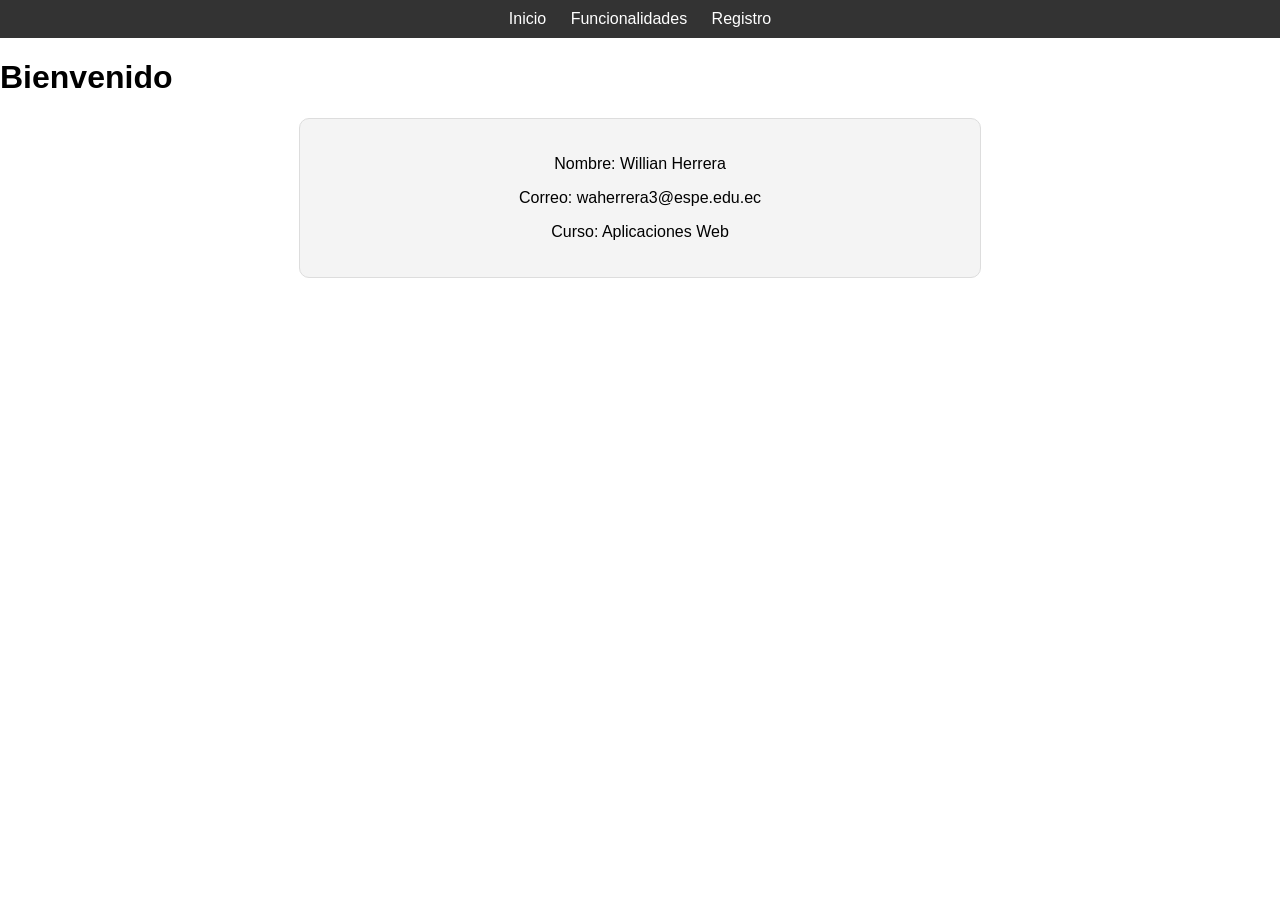
<file: Actividad2_Willian_Herrera_NRC1382/index.html>
<!DOCTYPE html>
<html lang="en">
<head>
    <!-- Metadatos básicos del documento -->
    <meta charset="UTF-8"> <!-- Define la codificación de caracteres como UTF-8 -->
    <meta name="viewport" content="width=device-width, initial-scale=1.0"> <!-- Configura el diseño responsivo para dispositivos móviles -->
    <title>Inicio</title> <!-- Título de la página -->

    <!-- Hojas de estilo -->
    <link rel="stylesheet" href="css/general.css"> <!-- Estilos generales compartidos en todas las páginas -->
    <link rel="stylesheet" href="css/inicio.css"> <!-- Estilos específicos para la página de inicio -->
</head>
<body>
    <!-- Barra de navegación para acceder a las diferentes páginas -->
    <nav>
        <a href="index.html">Inicio</a> <!-- Enlace a la página de inicio -->
        <a href="funcionalidades.html">Funcionalidades</a> <!-- Enlace a la página de funcionalidades -->
        <a href="registro.html">Registro</a> <!-- Enlace a la página de registro -->
    </nav>

    <!-- Contenido principal de la página -->
    <main>
        <!-- Título principal -->
        <h1>Bienvenido</h1>

        <!-- Sección para mostrar los datos personales -->
        <div class="datos-personales">
            <p>Nombre: Willian Herrera</p> <!-- Muestra el nombre del estudiante -->
            <p>Correo: waherrera3@espe.edu.ec</p> <!-- Muestra el correo del estudiante -->
            <p>Curso: Aplicaciones Web</p> <!-- Muestra el curso del estudiante -->
        </div>
    </main>
</body>
</html>
</file>
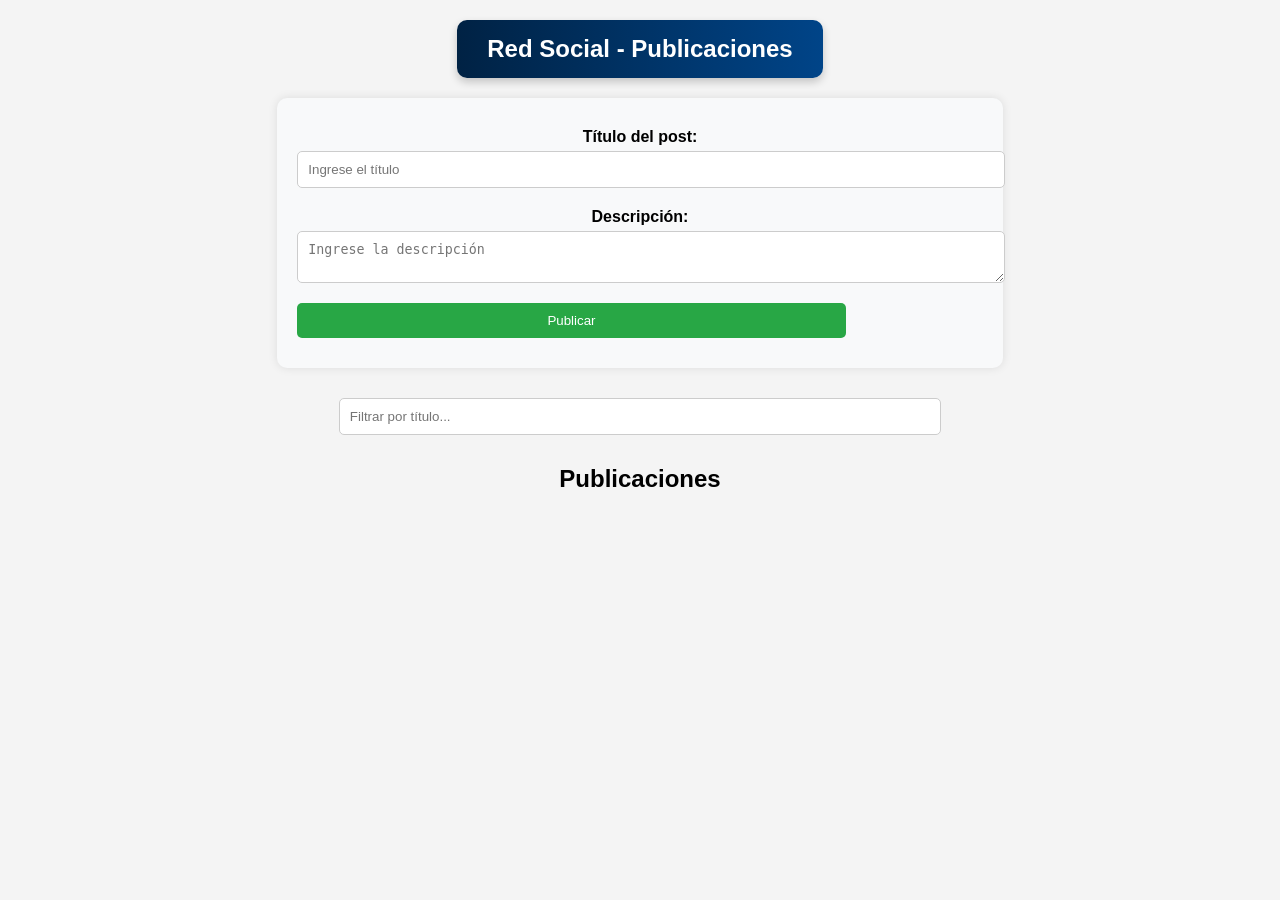
<file: red-social-post-comentarios-jquery/index.html>
<!DOCTYPE html>
<html lang="es">
<head>
    <meta charset="UTF-8">
    <meta name="viewport" content="width=device-width, initial-scale=1.0">
    <title>Red Social - Gestión de Posts</title>
    <!-- Se enlaza la hoja de estilos externa -->
    <link rel="stylesheet" href="css/style.css">
</head>
<body>
    <!-- Contenedor que da formato al título principal -->
    <div class="titulo-container">
        <h1>Red Social - Publicaciones</h1>
    </div>
    <!-- Contenedor general que agrupa toda la estructura de la página -->
    <div class="contenedor-principal">
        <!-- Sección donde se encuentra el formulario y la lista de publicaciones -->
        <div class="seccion-publicaciones">

            <!-- Contenedor que encierra el formulario para agregar un nuevo post -->
            <div class="contenedor-formulario">
                <div class="formulario">
                    <!-- Etiqueta e input para ingresar el título del post -->
                    <label for="titulo">Título del post:</label>
                    <input type="text" id="titulo" placeholder="Ingrese el título">
                    
                    <!-- Etiqueta y textarea para escribir la descripción del post -->
                    <label for="descripcion">Descripción:</label>
                    <textarea id="descripcion" placeholder="Ingrese la descripción"></textarea>
                    
                    <!-- Botón que permite publicar el post -->
                    <button id="agregar-post">Publicar</button>
                </div>
            </div>

            <!-- Campo de entrada para filtrar publicaciones según el título -->
            <input type="text" id="filtrar-posts" placeholder="Filtrar por título...">
            
            <h2>Publicaciones</h2>
            <div id="lista-posts"></div>
        </div>
    </div>

    <!-- Se enlazan los archivos de JavaScript -->
    <script src="https://code.jquery.com/jquery-3.6.0.min.js"></script> <!-- Biblioteca jQuery -->
    <script src="js/posts.js"></script> <!-- Archivo con la lógica para manejar los posts -->
    <script src="js/comments.js"></script> <!-- Archivo para la gestión de comentarios -->
    <script src="js/main.js"></script> <!-- Archivo principal que gestiona los eventos -->

</body>
</html>
</file>
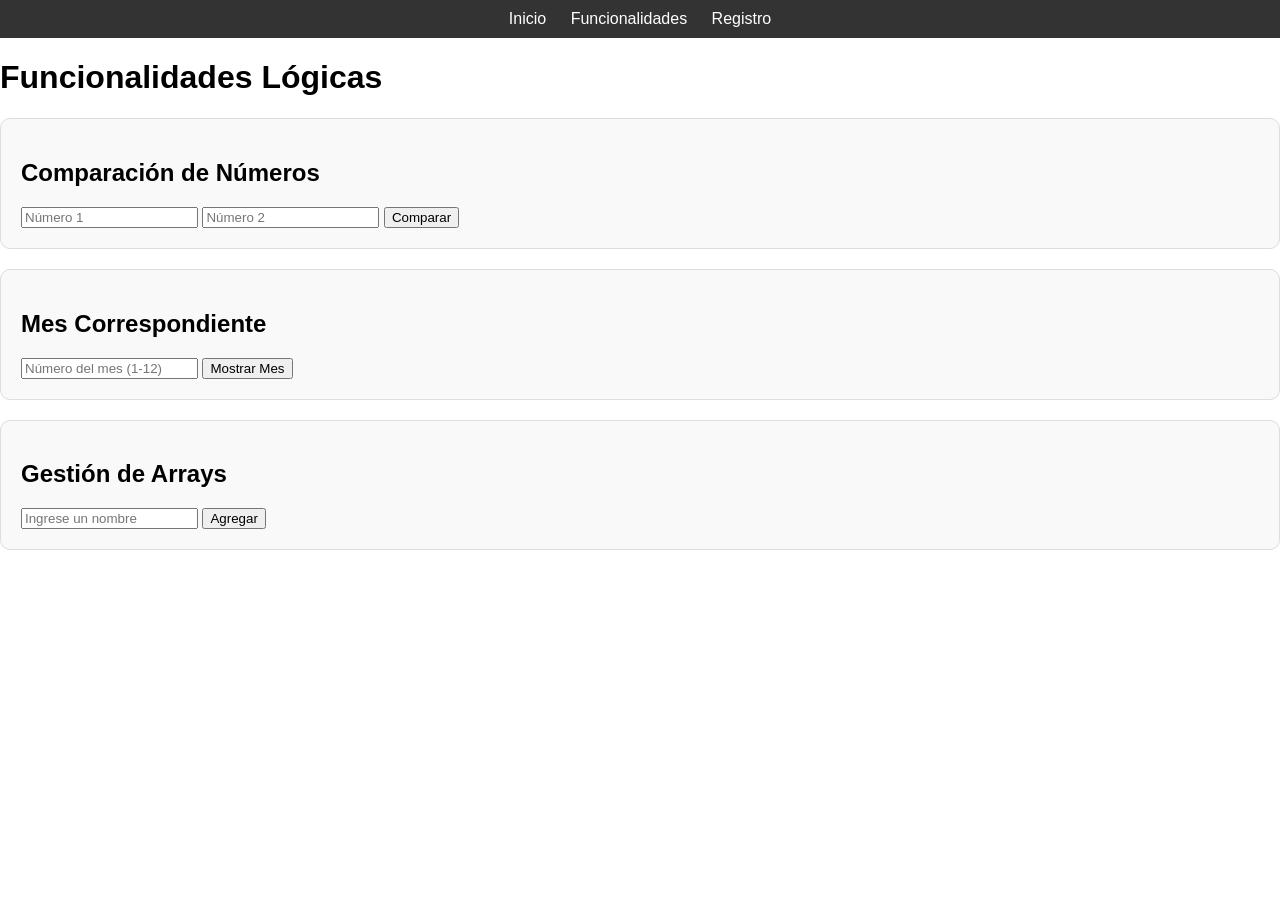
<file: Actividad2_Willian_Herrera_NRC1382/funcionalidades.html>
<!DOCTYPE html>
<html lang="en">
<head>
    <!-- Metadatos básicos para el archivo HTML -->
    <meta charset="UTF-8"> <!-- Define la codificación de caracteres como UTF-8 -->
    <meta name="viewport" content="width=device-width, initial-scale=1.0"> <!-- Configura la escala inicial para dispositivos móviles -->
    <title>Funcionalidades</title> <!-- Título de la página -->

    <!-- Enlaces a hojas de estilo externas -->
    <link rel="stylesheet" href="css/general.css"> <!-- Estilo general compartido entre todas las páginas -->
    <link rel="stylesheet" href="css/funcionalidades.css"> <!-- Estilo específico para la página de funcionalidades -->
</head>
<body>
    <!-- Menú de navegación para moverse entre las diferentes páginas -->
    <nav>
        <a href="index.html">Inicio</a> <!-- Enlace a la página de inicio -->
        <a href="funcionalidades.html">Funcionalidades</a> <!-- Enlace a la página actual -->
        <a href="registro.html">Registro</a> <!-- Enlace a la página de registro de usuarios -->
    </nav>

    <main>
        <!-- Encabezado principal de la página -->
        <h1>Funcionalidades Lógicas</h1>

        <!-- Sección para la comparación de números -->
        <section id="comparacion">
            <h2>Comparación de Números</h2> <!-- Subtítulo de la sección -->

            <!-- Campo de entrada para el primer número -->
            <input type="number" id="num1" placeholder="Número 1">

            <!-- Campo de entrada para el segundo número -->
            <input type="number" id="num2" placeholder="Número 2">

            <!-- Botón que llama a la función "compararNumeros" al hacer clic -->
            <button onclick="compararNumeros()">Comparar</button>

            <!-- Contenedor para mostrar el resultado de la comparación -->
            <div id="resultado-comparacion"></div>
        </section>

        <!-- Sección para determinar el mes correspondiente -->
        <section id="switch">
            <h2>Mes Correspondiente</h2> <!-- Subtítulo de la sección -->

            <!-- Campo de entrada para ingresar un número entre 1 y 12 -->
            <input type="number" id="mes" placeholder="Número del mes (1-12)">

            <!-- Botón que llama a la función "mostrarMes" al hacer clic -->
            <button onclick="mostrarMes()">Mostrar Mes</button>
        </section>

        <!-- Sección para la gestión de arrays -->
        <section id="arrays">
            <h2>Gestión de Arrays</h2> <!-- Subtítulo de la sección -->

            <!-- Campo de entrada para ingresar nombres -->
            <input type="text" id="nombre" placeholder="Ingrese un nombre">

            <!-- Botón que llama a la función "agregarNombre" al hacer clic -->
            <button onclick="agregarNombre()">Agregar</button>

            <!-- Contenedor para mostrar dinámicamente los nombres ingresados -->
            <div id="lista-nombres"></div>
        </section>
    </main>

    <!-- Archivo JavaScript que contiene las funciones necesarias para las funcionalidades lógicas -->
    <script src="js/funcionalidades.js"></script>
</body>
</html>
</file>
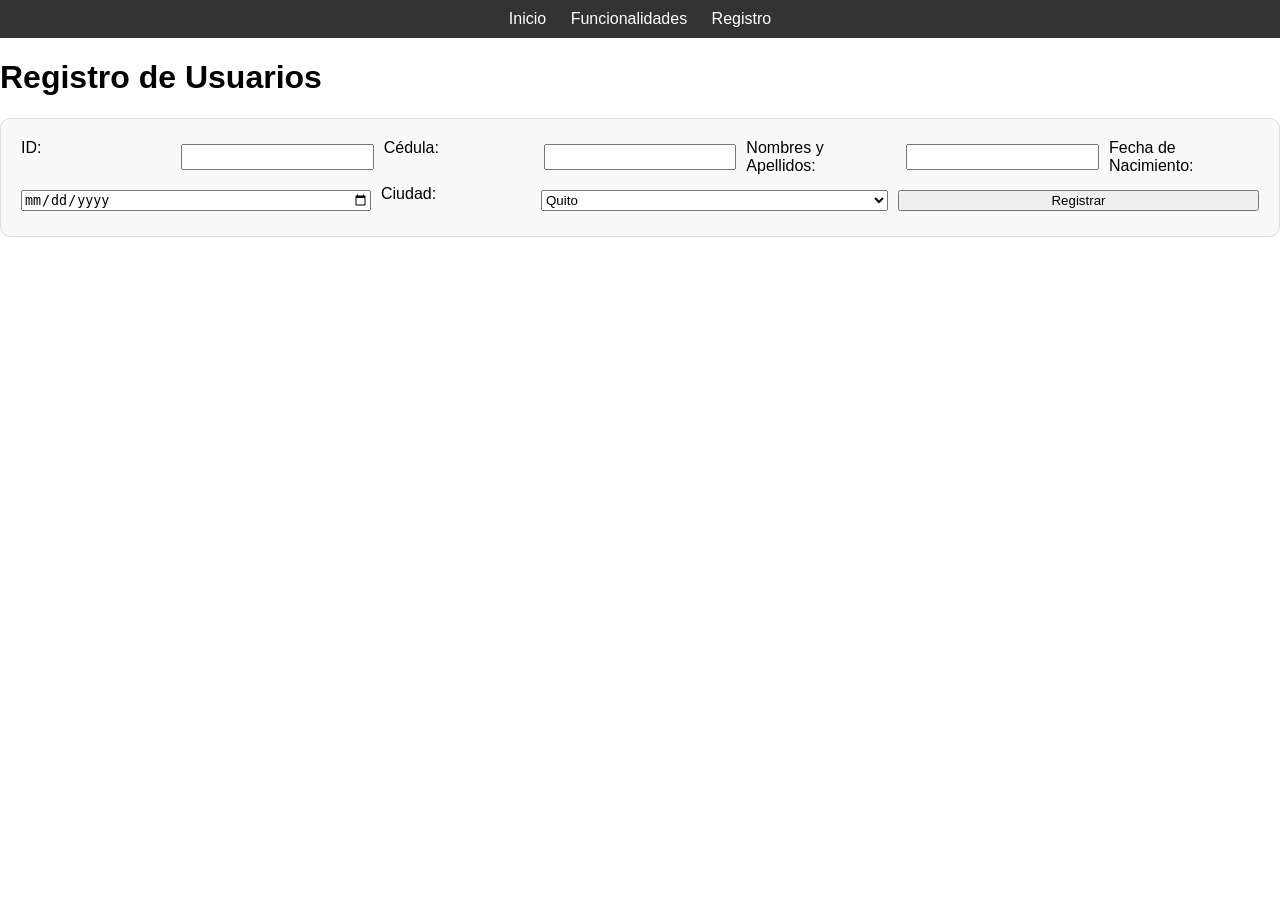
<file: Actividad2_Willian_Herrera_NRC1382/registro.html>
<!DOCTYPE html>
<html lang="en">
<head>
    <!-- Metadatos del documento -->
    <meta charset="UTF-8"> <!-- Codificación de caracteres en UTF-8 -->
    <meta name="viewport" content="width=device-width, initial-scale=1.0"> <!-- Habilita el diseño responsivo -->
    <title>Registro</title> <!-- Título de la página -->

    <!-- Enlaces a hojas de estilo -->
    <link rel="stylesheet" href="css/general.css"> <!-- Estilo general compartido entre páginas -->
    <link rel="stylesheet" href="css/registro.css"> <!-- Estilo específico para la página de registro -->
</head>
<body>
    <!-- Barra de navegación -->
    <nav>
        <a href="index.html">Inicio</a> <!-- Enlace a la página de inicio -->
        <a href="funcionalidades.html">Funcionalidades</a> <!-- Enlace a la página de funcionalidades -->
        <a href="registro.html">Registro</a> <!-- Enlace a la página de registro -->
    </nav>

    <!-- Contenido principal -->
    <main>
        <!-- Título principal de la página -->
        <h1>Registro de Usuarios</h1>

        <!-- Formulario de registro -->
        <form id="registro-form">
            <!-- Campo de entrada para el ID del usuario -->
            <label for="id">ID:</label>
            <input type="text" id="id" required> <!-- Campo obligatorio -->

            <!-- Campo de entrada para la cédula del usuario -->
            <label for="cedula">Cédula:</label>
            <input type="text" id="cedula" required> <!-- Campo obligatorio -->

            <!-- Campo de entrada para el nombre y apellidos del usuario -->
            <label for="nombre">Nombres y Apellidos:</label>
            <input type="text" id="nombre" required> <!-- Campo obligatorio -->

            <!-- Campo de entrada para la fecha de nacimiento -->
            <label for="fecha">Fecha de Nacimiento:</label>
            <input type="date" id="fecha" required> <!-- Campo obligatorio -->

            <!-- Menú desplegable para seleccionar la ciudad -->
            <label for="ciudad">Ciudad:</label>
            <select id="ciudad" required> <!-- Campo obligatorio -->
                <option value="Quito">Quito</option>
                <option value="Guayaquil">Guayaquil</option>
                <option value="Cuenca">Cuenca</option>
                <option value="Ambato">Ambato</option>
                <option value="Loja">Loja</option>
                <option value="Nueva Loja">Nueva Loja</option>
            </select>

            <!-- Botón para registrar los datos -->
            <button type="submit">Registrar</button>
        </form>
    </main>

    <!-- Archivo JavaScript para manejar las funcionalidades del formulario -->
    <script src="js/registro.js"></script>
</body>
</html>
</file>
<file: Actividad2_Willian_Herrera_NRC1382/css/general.css>
body {
    font-family: Arial, sans-serif;
    margin: 0;
    padding: 0;
}

nav {
    background-color: #333;
    padding: 10px;
    text-align: center;
}

nav a {
    color: white;
    text-decoration: none;
    margin: 0 10px;
}
</file>
<file: Actividad2_Willian_Herrera_NRC1382/css/inicio.css>
.datos-personales {
    text-align: center;
    margin: 20px auto;
    padding: 20px;
    background-color: #f4f4f4;
    border: 1px solid #ddd;
    border-radius: 10px;
    width: 50%;
}
</file>
<file: red-social-post-comentarios-jquery/css/style.css>
body {
    font-family: Arial, sans-serif; /* Fuente general del texto */
    margin: 20px; /* Espaciado exterior para toda la página */
    padding: 0; /* Sin relleno interno */
    background-color: #f4f4f4; /* Color de fondo de la página */
    text-align: center; /* Centra el texto en toda la página */
}

input, textarea, button {
    width: 80%; /* Hace que los elementos ocupen el 80% del ancho */
    padding: 10px; /* Espaciado interno */
    margin: 10px 0; /* Espaciado exterior arriba y abajo */
    border-radius: 5px; /* Bordes redondeados */
}

input, textarea {
    border: 1px solid #ccc; /* Borde gris claro */
}

button {
    background-color: #28a745; /* Fondo verde para los botones */
    color: white; /* Texto en blanco */
    border: none; /* Sin bordes */
    cursor: pointer; /* Cambia el cursor al pasar sobre el botón */
}

button:hover {
    background-color: #218838; /* Cambia el color al pasar el mouse */
}

#lista-posts {
    margin-top: 20px; /* Espaciado superior para separar las publicaciones */
}

.post {
    background-color: white; /* Fondo blanco para cada publicación */
    padding: 15px; /* Espaciado interno */
    margin: 10px auto; /* Espaciado exterior y centrado */
    width: 80%; /* Tamaño del cuadro de publicaciones */
    border-radius: 5px; /* Bordes redondeados */
    box-shadow: 0 0 10px rgba(0, 0, 0, 0.1); /* Sombra suave */
}

.comentarios {
    margin-top: 10px; /* Espacio entre el post y los comentarios */
    padding-top: 10px; /* Espaciado interno */
    border-top: 1px solid #ddd; /* Línea divisoria entre el post y los comentarios */
}

/* Centrar todo el contenido */
.contenedor-principal {
    display: flex; /* Activa el modelo flexible */
    flex-direction: column; /* Apila los elementos en columna */
    justify-content: center; /* Centra los elementos verticalmente */
    align-items: center; /* Centra los elementos horizontalmente */
    width: 90%; /* Ajusta el ancho del contenedor */
    margin: 0 auto; /* Centra horizontalmente */
}

/* Sección de publicaciones */
.seccion-publicaciones {
    width: 65%; /* Define el ancho de la sección de publicaciones */
}

/* Estilo para el formulario */
.contenedor-formulario {
    background: #f8f9fa; /* Fondo gris claro */
    padding: 20px; /* Espaciado interno */
    border-radius: 10px; /* Bordes redondeados */
    box-shadow: 0 0 10px rgba(0, 0, 0, 0.1); /* Sombra suave */
    margin-bottom: 20px; /* Espacio entre formulario y publicaciones */
}

.formulario {
    display: flex; /* Activa el modelo flexible */
    flex-direction: column; /* Organiza los elementos en columna */
}

.formulario label {
    font-weight: bold; /* Hace que los textos de los labels sean más gruesos */
    margin-top: 10px; /* Espaciado entre etiquetas */
}

.formulario input, .formulario textarea {
    width: 100%; /* Hace que los inputs ocupen todo el ancho disponible */
    padding: 10px; /* Espaciado interno */
    margin-top: 5px; /* Espaciado superior */
    border: 1px solid #ccc; /* Borde gris claro */
}

/* Contenedor de cada comentario */
.comentario-item {
    display: flex; /* Activa el modelo flexible */
    flex-direction: column; /* Alinea los comentarios en columna */
    align-items: center; /* Centra los comentarios */
    margin-bottom: 15px; /* Espaciado inferior */
    padding: 10px; /* Espaciado interno */
}

/* Contenedor para los botones de edición y eliminación */
.botones-comentario {
    display: flex; /* Activa el modelo flexible */
    justify-content: center; /* Centra los botones */
    gap: 10px; /* Espacio entre botones */
    margin-top: 10px; /* Espaciado superior */
}

/* Botones de comentarios */
.botones-comentario button, button.agregar-comentario {
    padding: 8px 12px; /* Espaciado interno */
    border-radius: 5px; /* Bordes redondeados */
    cursor: pointer; /* Cambia el cursor al pasar sobre el botón */
}

/* Centrar el botón "Agregar Comentario" */
button.agregar-comentario {
    margin: 15px auto; /* Centrado horizontal */
    display: block; /* Hace que el botón se comporte como bloque */
}

/* Contenedor del título con fondo */
.titulo-container {
    background: linear-gradient(to right, #002244, #004488); /* Fondo degradado */
    color: white; /* Texto en blanco */
    padding: 15px 30px; /* Espaciado interno */
    border-radius: 10px; /* Bordes redondeados */
    display: flex; /* Activa flexbox */
    justify-content: center; /* Centra el contenido */
    align-items: center; /* Centra verticalmente */
    width: fit-content; /* Ajusta el ancho al contenido */
    margin: 20px auto; /* Centrado */
    box-shadow: 0 4px 8px rgba(0, 0, 0, 0.2); /* Sombra */
}

/* Estilos del título */
.titulo-container h1 {
    margin: 0; /* Elimina márgenes internos */
    font-size: 24px; /* Tamaño del texto */
    font-weight: bold; /* Hace que el texto sea más grueso */
}
</file>
<file: Actividad2_Willian_Herrera_NRC1382/css/funcionalidades.css>
section {
    margin: 20px 0;
    padding: 20px;
    background-color: #f9f9f9;
    border: 1px solid #ddd;
    border-radius: 10px;
}
</file>
<file: Actividad2_Willian_Herrera_NRC1382/css/registro.css>
form {
    display: flex;
    flex-wrap: wrap;
    gap: 10px;
    padding: 20px;
    background: #f9f9f9;
    border: 1px solid #ddd;
    border-radius: 10px;
}

form label {
    flex-basis: 150px;
}

form input, form select, form button {
    flex: 1;
    margin: 5px 0;
}

form button {
    align-self: flex-start;
}
</file>
